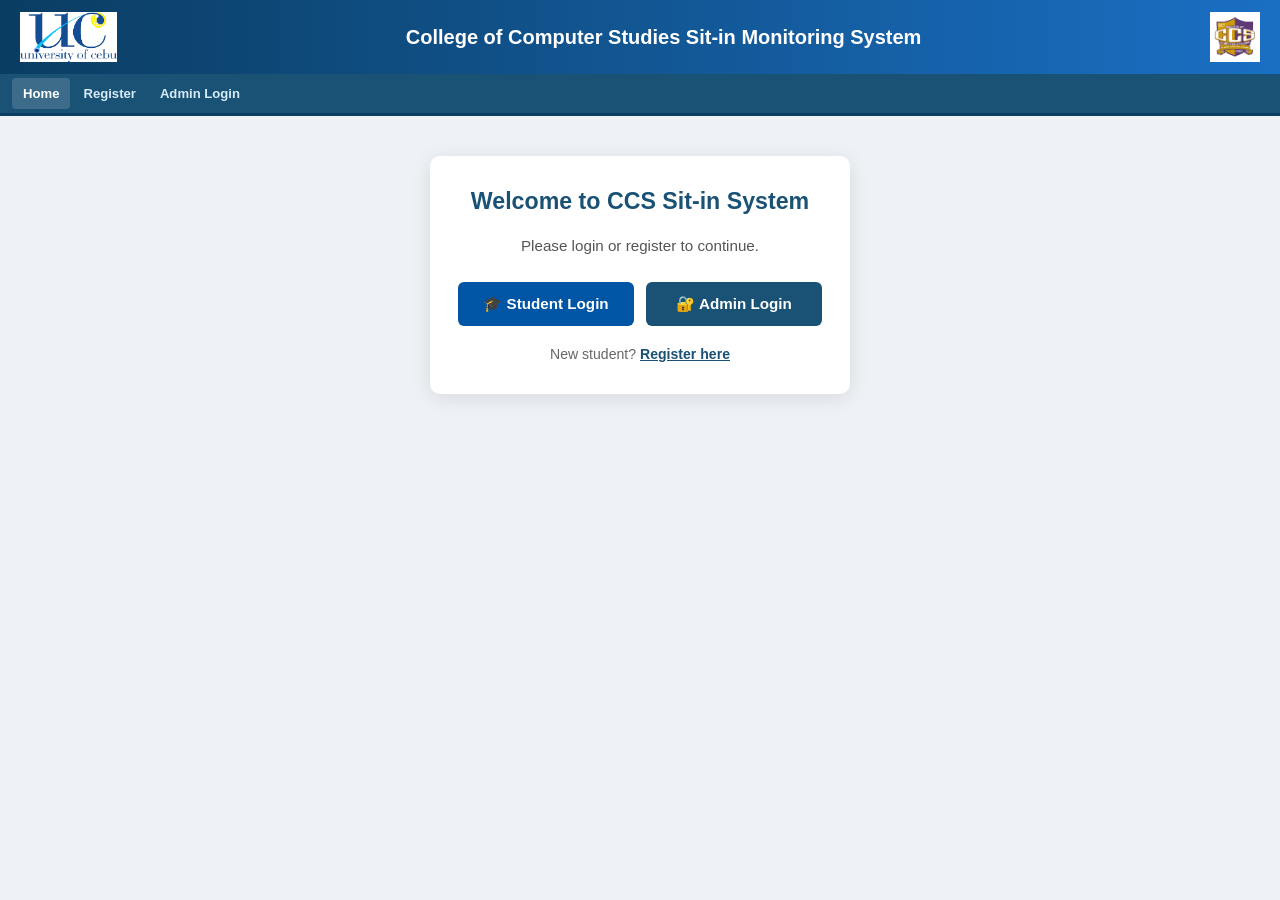
<file: index.html>
<!DOCTYPE html>
<html lang="en">
<head>
  <meta charset="UTF-8" />
  <meta name="viewport" content="width=device-width, initial-scale=1.0" />
  <title>CCS | Home</title>
  <link rel="stylesheet" href="style.css" />
</head>
<body>
  <header>
    <img src="uclogo.png" alt="UC Logo" class="logo" />
    <h1>College of Computer Studies Sit-in Monitoring System</h1>
    <img src="ucmainccslogo.png" alt="CCS Logo" class="logo" />
  </header>
  <nav>
    <a href="index.html" class="active">Home</a>
    <a href="Register.php">Register</a>
    <a href="admin_login.php">Admin Login</a>
  </nav>

  <main>
    <section class="form-container" style="text-align:center; max-width:420px;">
      <h2>Welcome to CCS Sit-in System</h2>
      <p style="margin-top:12px; color:#555; font-size:0.95rem;">Please login or register to continue.</p>
      <div style="margin-top:28px; display:flex; gap:12px; flex-wrap:wrap; justify-content:center;">
        <a href="index.php"
           style="flex:1; min-width:130px; background:#0055a5; color:#fff; padding:13px 20px;
                  border-radius:6px; text-decoration:none; font-weight:700; font-size:0.95rem;
                  transition:background 0.2s;"
           onmouseover="this.style.background='#003d7a'"
           onmouseout="this.style.background='#0055a5'">🎓 Student Login</a>
        <a href="admin_login.php"
           style="flex:1; min-width:130px; background:#1a5276; color:#fff; padding:13px 20px;
                  border-radius:6px; text-decoration:none; font-weight:700; font-size:0.95rem;
                  transition:background 0.2s;"
           onmouseover="this.style.background='#0a3d62'"
           onmouseout="this.style.background='#1a5276'">🔐 Admin Login</a>
      </div>
      <p style="margin-top:20px; font-size:0.88rem; color:#666;">
        New student? <a href="Register.php" style="color:#1a5276; font-weight:600;">Register here</a>
      </p>
    </section>
  </main>
</body>
</html>
</file>
<file: style.css>
/* ============================================================
   CCS Sit-in Monitoring System — style.css (Polished v2)
   ============================================================ */
*, *::before, *::after { box-sizing: border-box; margin: 0; padding: 0; }

:root {
  --blue-dark:  #1a3a6b;
  --blue-mid:   #1a5276;
  --blue-light: #2563c0;
  --blue-nav:   #1d3f7a;
  --red-danger: #e74c3c;
  --green-ok:   #27ae60;
  --white:      #ffffff;
  --bg:         #eef2f7;
  --text:       #1a1a2e;
  --border:     #d0daea;
  --shadow:     0 2px 10px rgba(0,0,0,0.08);
  --radius:     8px;
}

body {
  font-family: 'Segoe UI', Arial, sans-serif;
  background: var(--bg);
  color: var(--text);
  min-height: 100vh;
  display: flex;
  flex-direction: column;
}

/* ── Header ── */
header {
  background: linear-gradient(90deg, #0a3d62, #1a6fc4);
  color: #fff;
  padding: 12px 20px;
  display: flex;
  align-items: center;
  justify-content: space-between;
  gap: 12px;
  box-shadow: 0 2px 8px rgba(0,0,0,0.3);
  flex-shrink: 0;
}
header h1 {
  flex: 1;
  text-align: center;
  font-size: clamp(13px, 2.5vw, 20px);
  font-weight: 700;
  line-height: 1.3;
}
.logo { height: 50px; width: auto; flex-shrink: 0; }

/* ── Admin Nav ── */
nav {
  display: flex;
  flex-wrap: wrap;
  align-items: center;
  padding: 4px 12px;
  background: var(--blue-mid);
  border-bottom: 3px solid #0a3d62;
  gap: 2px;
  flex-shrink: 0;
}
nav a {
  color: #d6eaf8;
  text-decoration: none;
  font-weight: 600;
  font-size: 0.82rem;
  padding: 8px 11px;
  border-radius: 4px;
  transition: background 0.18s, color 0.18s;
  white-space: nowrap;
}
nav a:hover, nav a.active {
  background: rgba(255,255,255,0.15);
  color: #fff;
}
.logout-btn {
  background: var(--red-danger) !important;
  color: white !important;
  padding: 7px 16px;
  border-radius: 4px;
  font-weight: 700;
}
.logout-btn:hover { background: #c0392b !important; }

/* ── Main ── */
main { flex: 1; }

.page-wrap {
  padding: 24px;
  max-width: 1100px;
  margin: 0 auto;
}

/* ── Dashboard layout ── */
.dash-wrap {
  display: flex;
  gap: 20px;
  padding: 20px;
  flex-wrap: wrap;
}
.dash-card {
  flex: 1;
  min-width: 280px;
  background: white;
  border: 1px solid var(--border);
  border-radius: var(--radius);
  overflow: hidden;
  box-shadow: var(--shadow);
}
.dash-card-header {
  background: var(--blue-mid);
  color: white;
  padding: 10px 16px;
  font-weight: 700;
  font-size: 0.95rem;
}
.dash-stats { padding: 14px 16px; }
.dash-stats p { font-weight: 600; margin: 6px 0; font-size: 0.95rem; }

/* Announcement items */
.ann-item { border-bottom: 1px solid #eef2f7; padding: 10px 16px; }
.ann-item:last-child { border-bottom: none; }
.ann-meta { font-weight: 700; font-size: 0.82rem; color: var(--blue-mid); margin-bottom: 5px; }
.ann-body { font-size: 0.9rem; color: #333; line-height: 1.6; }

/* ── Form containers ── */
.form-container {
  max-width: 460px;
  margin: 40px auto;
  background: white;
  padding: 32px 28px;
  border-radius: 10px;
  box-shadow: 0 4px 20px rgba(0,0,0,0.10);
}
.form-container h2 {
  text-align: center;
  margin-bottom: 22px;
  color: var(--blue-mid);
  font-size: 1.45rem;
}

form label {
  display: block;
  margin-top: 14px;
  font-weight: 600;
  font-size: 0.88rem;
  color: #333;
}
form input, form select, form textarea {
  width: 100%;
  padding: 9px 11px;
  margin-top: 4px;
  border: 1px solid #ccc;
  border-radius: 5px;
  font-size: 0.93rem;
  transition: border-color 0.2s, box-shadow 0.2s;
  background: #fafbfc;
}
form input:focus, form select:focus, form textarea:focus {
  border-color: var(--blue-light);
  outline: none;
  box-shadow: 0 0 0 3px rgba(37,99,192,0.12);
  background: #fff;
}
form button[type="submit"], form button.btn-primary {
  margin-top: 22px;
  width: 100%;
  padding: 11px;
  background: var(--blue-mid);
  color: white;
  border: none;
  border-radius: 5px;
  font-size: 1rem;
  font-weight: 600;
  cursor: pointer;
  transition: background 0.2s;
}
form button[type="submit"]:hover, form button.btn-primary:hover {
  background: var(--blue-dark);
}

/* ── Tables ── */
.table-wrap { overflow-x: auto; }
table { width: 100%; border-collapse: collapse; background: white; }
th, td { padding: 10px 12px; border-bottom: 1px solid #e5e9f0; text-align: left; font-size: 0.88rem; }
th { background: var(--blue-mid); color: white; font-weight: 600; white-space: nowrap; }
tr:hover td { background: #f0f6ff; }

/* ── Stat boxes ── */
.stats-row { display: flex; flex-wrap: wrap; gap: 16px; margin-bottom: 20px; }
.stat-box {
  flex: 1;
  min-width: 130px;
  background: var(--blue-mid);
  color: white;
  padding: 18px 14px;
  border-radius: var(--radius);
  text-align: center;
}
.stat-box h3 { margin: 0 0 4px; font-size: 2.2em; font-weight: 700; }
.stat-box p  { margin: 0; opacity: 0.85; font-size: 0.88rem; }

/* ── Pagination ── */
.pagination {
  display: flex;
  flex-wrap: wrap;
  gap: 4px;
  margin-top: 10px;
}
.pagination a, .pagination span {
  padding: 6px 12px;
  border: 1px solid #ccc;
  border-radius: 4px;
  text-decoration: none;
  font-size: 0.85rem;
  color: var(--blue-mid);
}
.pagination span.current {
  background: var(--blue-mid);
  color: #fff;
  border-color: var(--blue-mid);
}
.pagination a:hover { background: #eef2f7; }
.pagination-info { font-size: 0.83rem; color: #666; margin-top: 10px; }

/* ── Alert messages ── */
.msg-success, .alert-success {
  background: #d4edda; color: #155724;
  border: 1px solid #c3e6cb;
  padding: 10px 14px; border-radius: 5px; margin-bottom: 14px;
}
.msg-error, .alert-error {
  background: #f8d7da; color: #721c24;
  border: 1px solid #f5c6cb;
  padding: 10px 14px; border-radius: 5px; margin-bottom: 14px;
}

/* ── Rating badges ── */
.rating-badge { display: inline-block; padding: 3px 10px; border-radius: 12px; font-weight: 700; color: white; font-size: 0.85rem; }
.rating-5 { background: #27ae60; }
.rating-4 { background: #2ecc71; }
.rating-3 { background: #f1c40f; color: #333; }
.rating-2 { background: #e67e22; }
.rating-1 { background: #e74c3c; }

/* ── Status chips ── */
.status-active   { color: #27ae60; font-weight: 700; }
.status-done     { color: #7f8c8d; }
.status-pending  { background: #fff3cd; color: #856404; padding: 2px 8px; border-radius: 4px; font-size: 0.8rem; font-weight: 700; }
.status-approved { background: #d4edda; color: #155724; padding: 2px 8px; border-radius: 4px; font-size: 0.8rem; font-weight: 700; }
.status-rejected { background: #f8d7da; color: #721c24; padding: 2px 8px; border-radius: 4px; font-size: 0.8rem; font-weight: 700; }

/* ── Buttons ── */
.btn-end     { background: #e74c3c; color: #fff; padding: 4px 12px; border: none; border-radius: 4px; cursor: pointer; font-size: 0.82rem; text-decoration: none; display: inline-block; }
.btn-end:hover { background: #c0392b; }
.btn-edit    { background: var(--blue-mid); color: #fff; padding: 4px 11px; border: none; border-radius: 4px; cursor: pointer; font-size: 0.82rem; text-decoration: none; display: inline-block; }
.btn-edit:hover { background: var(--blue-dark); }
.btn-delete  { background: #e74c3c; color: #fff; padding: 4px 11px; border: none; border-radius: 4px; cursor: pointer; font-size: 0.82rem; text-decoration: none; display: inline-block; }
.btn-delete:hover { background: #c0392b; }
.btn-reset   { background: #f39c12; color: #fff; padding: 4px 10px; border: none; border-radius: 4px; cursor: pointer; font-size: 0.82rem; text-decoration: none; display: inline-block; }

/* ── Modal ── */
.modal-overlay {
  display: none;
  position: fixed;
  inset: 0;
  background: rgba(0,0,0,0.5);
  z-index: 1000;
  align-items: center;
  justify-content: center;
  padding: 16px;
}
.modal-overlay.open { display: flex; }
.modal {
  background: #fff;
  border-radius: 10px;
  padding: 26px 24px 20px;
  width: 500px;
  max-width: 100%;
  max-height: 90vh;
  overflow-y: auto;
}
.modal h3 { color: var(--blue-mid); margin-bottom: 16px; }
.modal label { display: block; font-weight: 600; font-size: 0.88rem; margin-top: 12px; }
.modal input, .modal select {
  width: 100%; padding: 8px 10px;
  border: 1px solid #ccc; border-radius: 4px;
  margin-top: 3px; font-size: 0.9rem;
}
.modal-actions { display: flex; gap: 10px; margin-top: 18px; }
.modal-actions button { flex: 1; padding: 10px; border: none; border-radius: 5px; font-weight: 700; cursor: pointer; font-size: 0.95rem; }
.btn-save   { background: #28a745; color: #fff; }
.btn-cancel { background: #6c757d; color: #fff; }

/* ── Student top nav ── */
.top-nav {
  background: var(--blue-nav);
  display: flex;
  align-items: stretch;
  padding: 0 16px;
  gap: 0;
  border-bottom: 3px solid #0f2a55;
  flex-wrap: wrap;
  flex-shrink: 0;
}
.top-nav a {
  color: #c8d8f5;
  text-decoration: none;
  font-size: 13px;
  font-weight: 600;
  padding: 11px 14px;
  transition: background 0.15s, color 0.15s;
  white-space: nowrap;
  display: flex;
  align-items: center;
  gap: 5px;
}
.top-nav a:hover, .top-nav a.active {
  background: rgba(255,255,255,0.13);
  color: #fff;
}
.top-nav .spacer { flex: 1; }
.top-nav .logout {
  background: #c0392b;
  color: #fff !important;
  padding: 11px 18px;
  font-weight: 700;
}
.top-nav .logout:hover { background: #a93226; }
.notif-wrap { position: relative; display: inline-flex; }
.notif-badge {
  position: absolute;
  right: 4px; top: 6px;
  background: #e74c3c;
  color: #fff;
  font-size: 10px;
  font-weight: 700;
  border-radius: 50%;
  width: 16px; height: 16px;
  display: flex; align-items: center; justify-content: center;
}

/* ── Table controls ── */
.table-controls {
  display: flex;
  align-items: center;
  gap: 12px;
  margin-bottom: 12px;
  flex-wrap: wrap;
}
.table-controls label { font-weight: 600; font-size: 0.88rem; }
.table-controls select, .table-controls input {
  padding: 6px 10px;
  border: 1px solid #ccc;
  border-radius: 4px;
  font-size: 0.88rem;
}

/* ── Responsive: mobile stacking ── */
@media (max-width: 768px) {
  header h1 { font-size: 13px; }
  .logo { height: 38px; }
  .dash-wrap { padding: 12px; gap: 12px; }
  .dash-card { min-width: 100%; }
  .stats-row .stat-box { min-width: 120px; }
  .form-container { margin: 20px 12px; padding: 22px 16px; }
  nav { padding: 4px 8px; }
  nav a { font-size: 0.78rem; padding: 6px 8px; }
  .modal { padding: 18px 14px; }
  .top-nav a { font-size: 12px; padding: 10px 10px; }
  table th, table td { padding: 8px 8px; font-size: 0.82rem; }
}

@media (max-width: 480px) {
  header { padding: 10px 12px; gap: 8px; }
  .logo { height: 32px; }
  header h1 { font-size: 11px; }
  nav a { font-size: 0.74rem; padding: 5px 6px; }
}

.navbar,
.topbar,
.header,
nav {
    width: 100%;
    box-sizing: border-box;
}

.navbar {
    display: flex;
    align-items: center;
    justify-content: space-between;
    padding: 14px 28px;
    min-height: 70px;
    background: #ffffff;
    border-bottom: 1px solid #e5e7eb;
}

.navbar a {
    text-decoration: none;
}

.page-wrap,
.container,
.content,
.main-content {
    width: 100%;
    max-width: 1280px;
    margin: 0 auto;
    box-sizing: border-box;
}

body {
    margin: 0;
    padding: 0;
    overflow-x: hidden;
}
</file>
